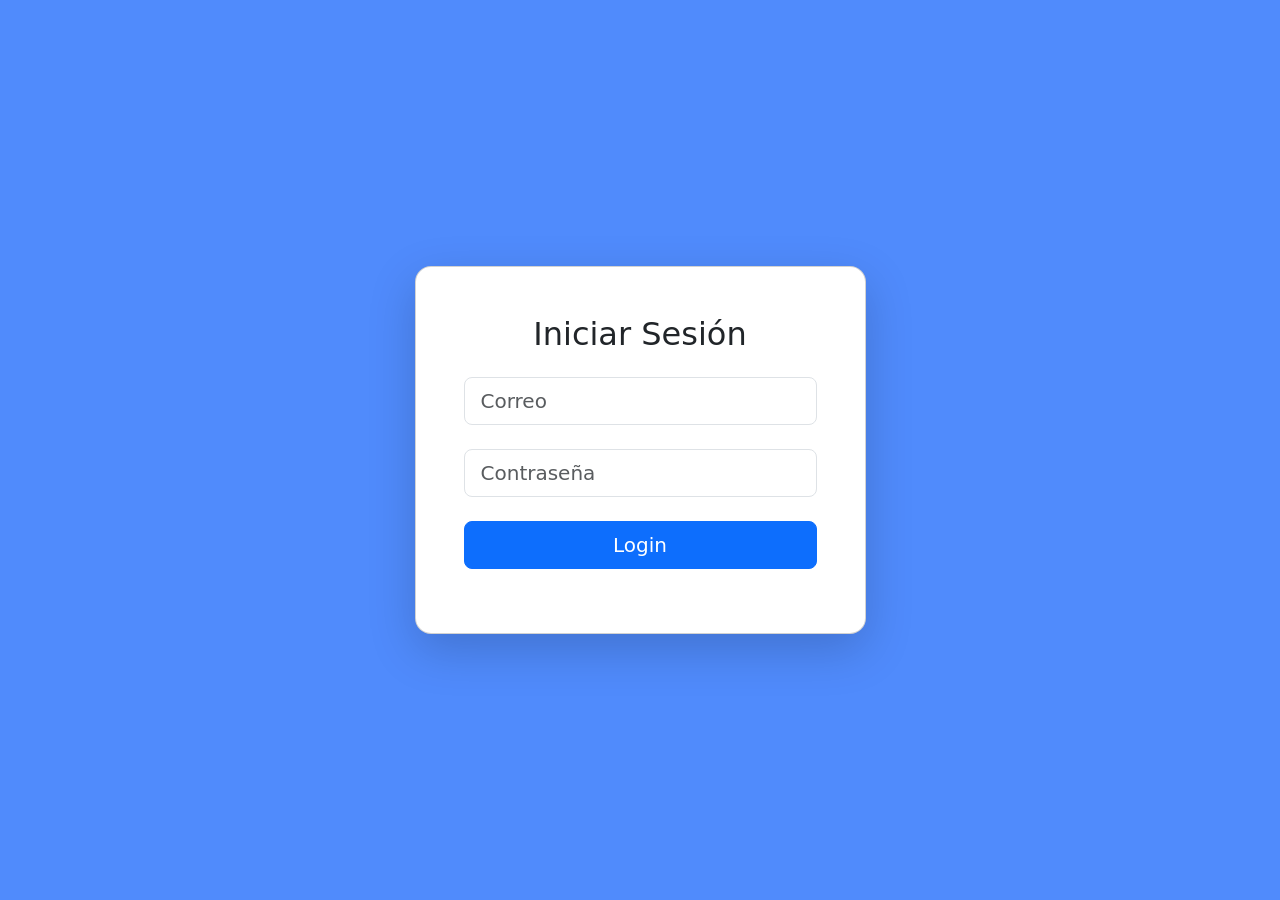
<file: index.html>
<!DOCTYPE html>
<html lang="es">

<head>

    <meta charset="UTF-8">

    <meta name="viewport" content="width=device-width, initial-scale=1.0">

    <title>Login</title>

    <!-- Bootstrap -->

    <link href="https://cdn.jsdelivr.net/npm/bootstrap@5.3.3/dist/css/bootstrap.min.css" rel="stylesheet">

</head>

<body style="background-color: #508bfc;">

<section class="vh-100">

    <div class="container py-5 h-100">

        <div class="row d-flex justify-content-center align-items-center h-100">

            <div class="col-12 col-md-8 col-lg-6 col-xl-5">

                <div class="card shadow-lg" style="border-radius: 1rem;">

                    <div class="card-body p-5 text-center">

                        <h2 class="mb-4">
                            Iniciar Sesión
                        </h2>

                        <!-- EMAIL -->

                        <div class="mb-4">

                            <input
                            type="email"
                            id="correo"
                            class="form-control form-control-lg"
                            placeholder="Correo">

                        </div>

                        <!-- PASSWORD -->

                        <div class="mb-4">

                            <input
                            type="password"
                            id="password"
                            class="form-control form-control-lg"
                            placeholder="Contraseña">

                        </div>

                        <!-- BOTÓN -->

                        <button
                        id="btnLogin"
                        class="btn btn-primary btn-lg w-100">

                            Login

                        </button>

                        <!-- MENSAJE ERROR -->

                        <p
                        id="mensaje"
                        class="text-danger mt-3">
                        </p>

                    </div>

                </div>

            </div>

        </div>

    </div>

</section>

<script src="login.js"></script>

</body>
</html>
</file>
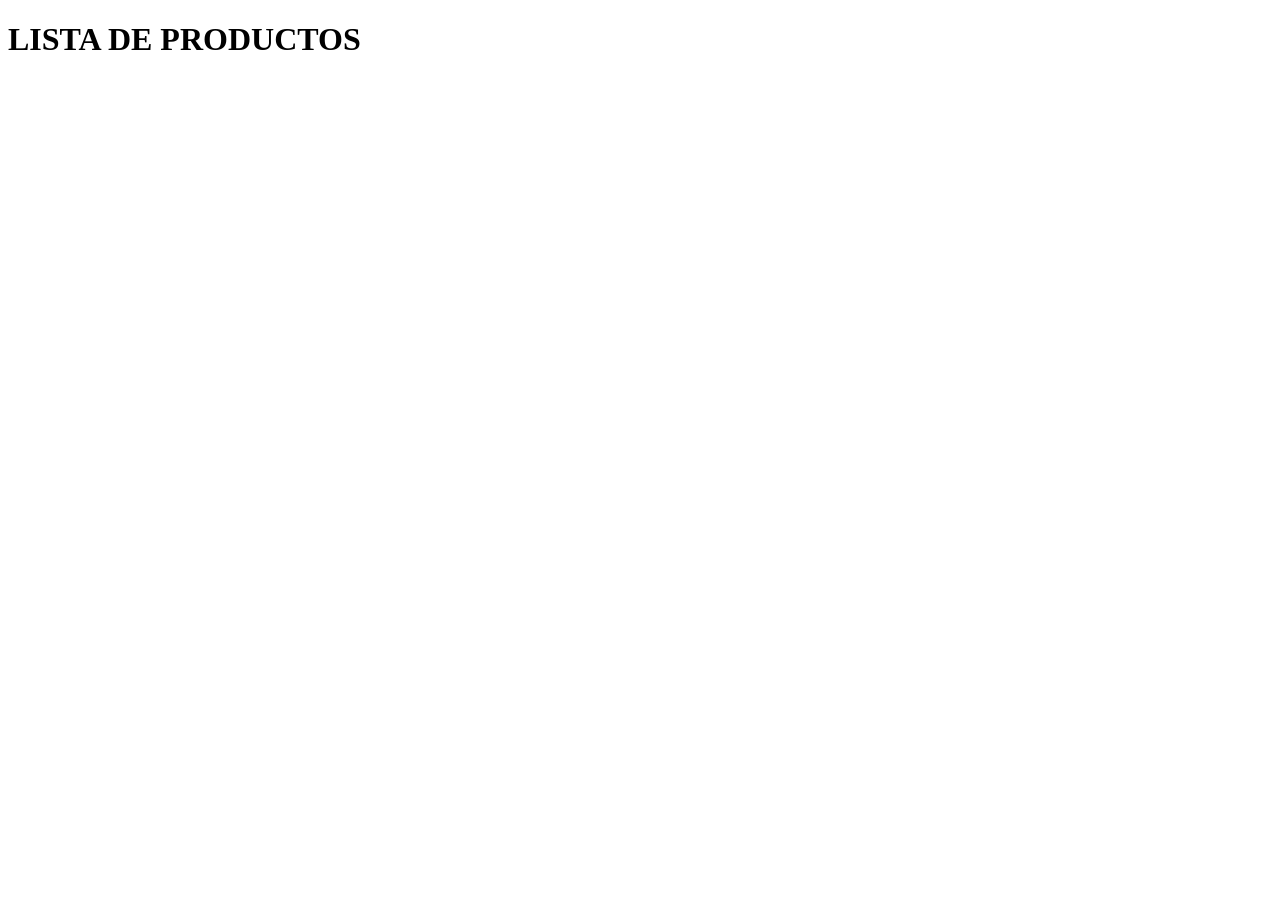
<file: productos.html>
<!DOCTYPE html>
<html lang="en">
<head>
    <meta charset="UTF-8">
    <meta name="viewport" content="width=device-width, initial-scale=1.0">
    <title>Productos</title>
</head>
<body>
    <h1>LISTA DE PRODUCTOS</h1>
    <div id="productos"></div>
    <script src="productos.js"></script>




</body>
</html>
</file>
